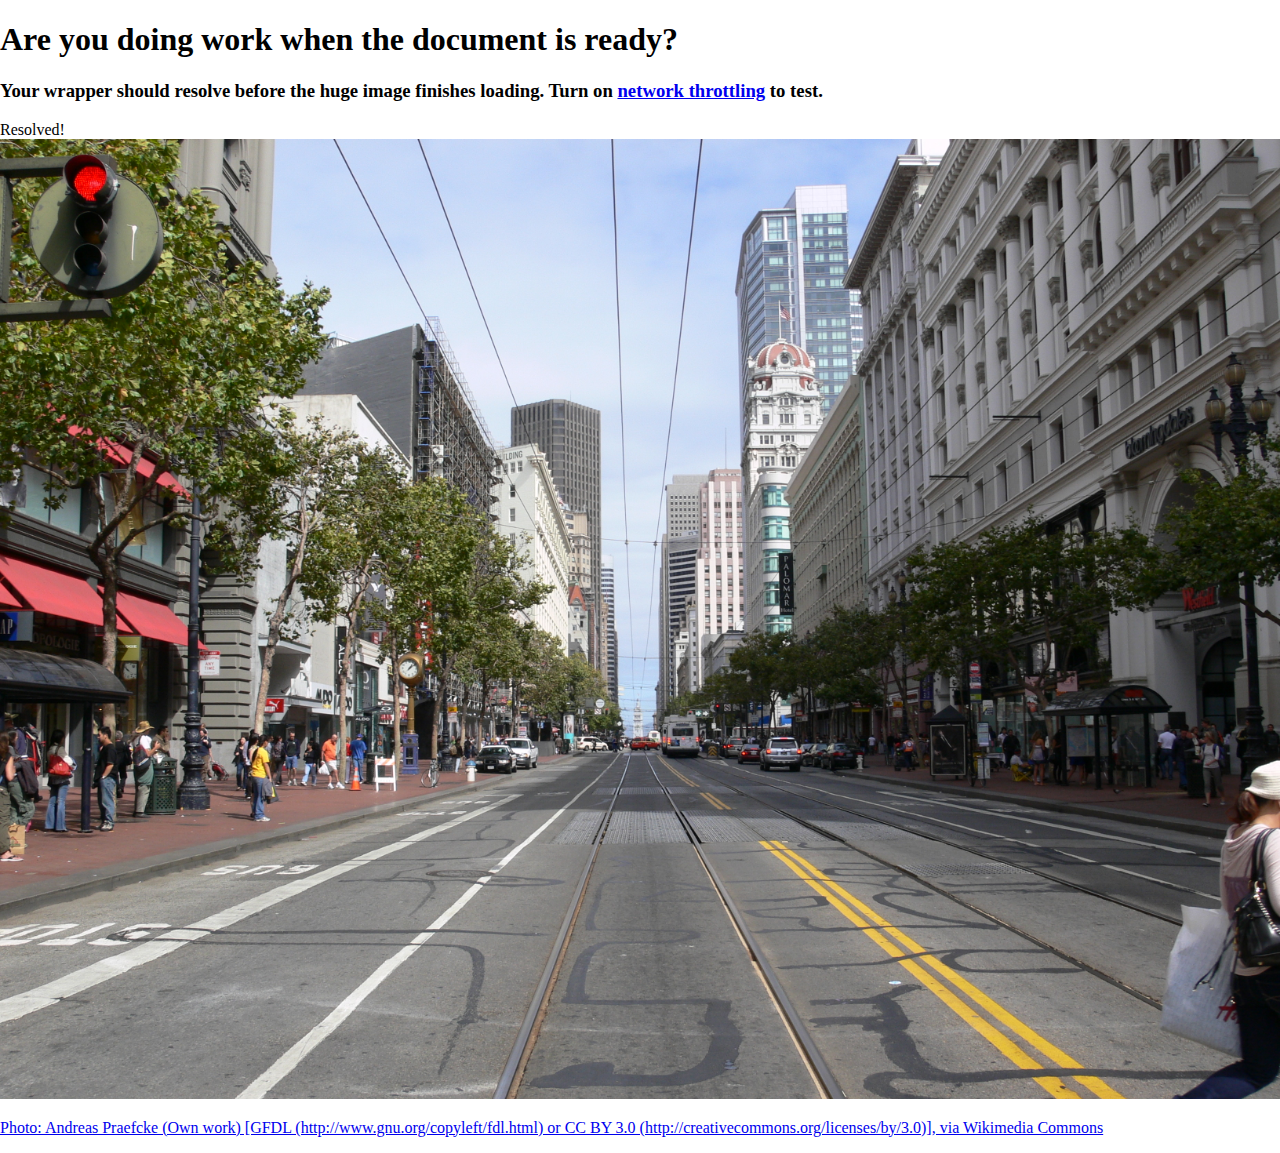
<file: readyState-start/index.html>
<!DOCTYPE html>
<html lang="en">
<head>
	<meta charset="UTF-8">
	<title>Recreating .ready()</title>
	<style>
		body {
			margin: 0px;
		}
		.responsive {
			width: 100%;
			height: 100%;
		}
	</style>
</head>
<body>
	<h1>Are you doing work when the document is ready?</h1>
	<h3>Your wrapper should resolve before the huge image finishes loading. Turn on <a href="https://developers.google.com/web/tools/chrome-devtools/profile/network-performance/network-conditions">network throttling</a> to test.</h3>
	<div class="completion">Wrapper hasn't resolved yet!</div>
	<img class="responsive" src="San_Francisco_Market_Street_between_4th_and_5th_St.jpg" height="2448" width="3264" alt="SF Market Street">
	<p><a href="https://commons.wikimedia.org/wiki/File:San_Francisco_Market_Street_between_4th_and_5th_St.jpg">Photo: Andreas Praefcke (Own work) [GFDL (http://www.gnu.org/copyleft/fdl.html) or CC BY 3.0 (http://creativecommons.org/licenses/by/3.0)], via Wikimedia Commons</a></p>
	<script>


		function ready() {
			// Credit to Jake Archibald
			// https://github.com/jakearchibald/svgomg/blob/master/src/js/page/utils.js#L7
		  return new Promise(function(resolve) {
			  function checkState() {
				  if (document.readyState !== 'loading') {
				    resolve();
				  }
				}
				document.addEventListener('readystatechange', checkState);
				checkState();
		  });
		};


		ready().then(wrapperResolved);

		// Just here for your testing
		function wrapperResolved() {
			var completion = document.querySelector('.completion');
			completion.innerHTML = "Resolved!";
		};
	</script>
</body>
</html>
</file>
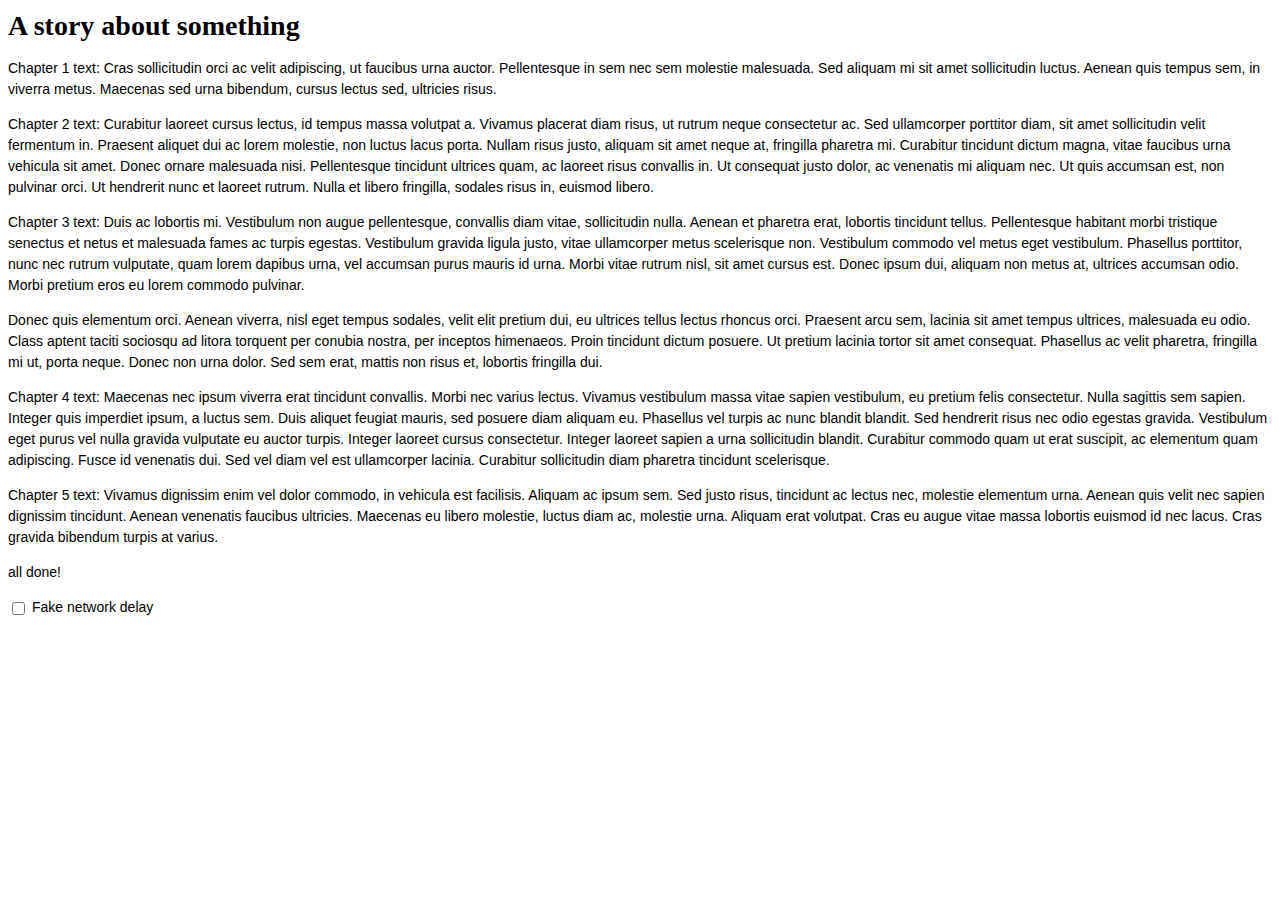
<file: promise-story/async-all-example.html>
<!DOCTYPE html>
<html>
<head>
  <title>Promises test</title>
  <link rel="stylesheet" href="styles.css">
</head>
<body>
  <div class="story"></div>
  <div class="network-fake">
    <label><input type="checkbox"> Fake network delay</label>
  </div>
  <svg class="spinner" viewBox="0 0 100 100" width="20" height="20">
    <circle cx="50" cy="50" r="42" transform="rotate(-90,50,50)" />
  </svg>
  <script src="utils.js"></script>
  <script>
    getJSON('story.json').then(function(story){
      addHtmlToPage(story.heading);
      // Take an array of promises and wait on them all
      return Promise.all(
        // Map our array of chapter urls to
        // an array of chapter json promises
        story.chapterUrls.map(getJSON)
      );
    }).then(function(chapters){
      // Now we have the chapters jsons in order! Loop through…
      console.log(chapters);
      chapters.forEach(function(chapter){
        addHtmlToPage(chapter.html);
      });
      addTextToPage("all done!");
    }).catch(function(err){
      addTextToPage("Failed to show chapter " + err.message);
    }).then(function(){
      document.querySelector('.spinner').style.display = 'none';
    })
  </script>
</body>
</html>
</file>
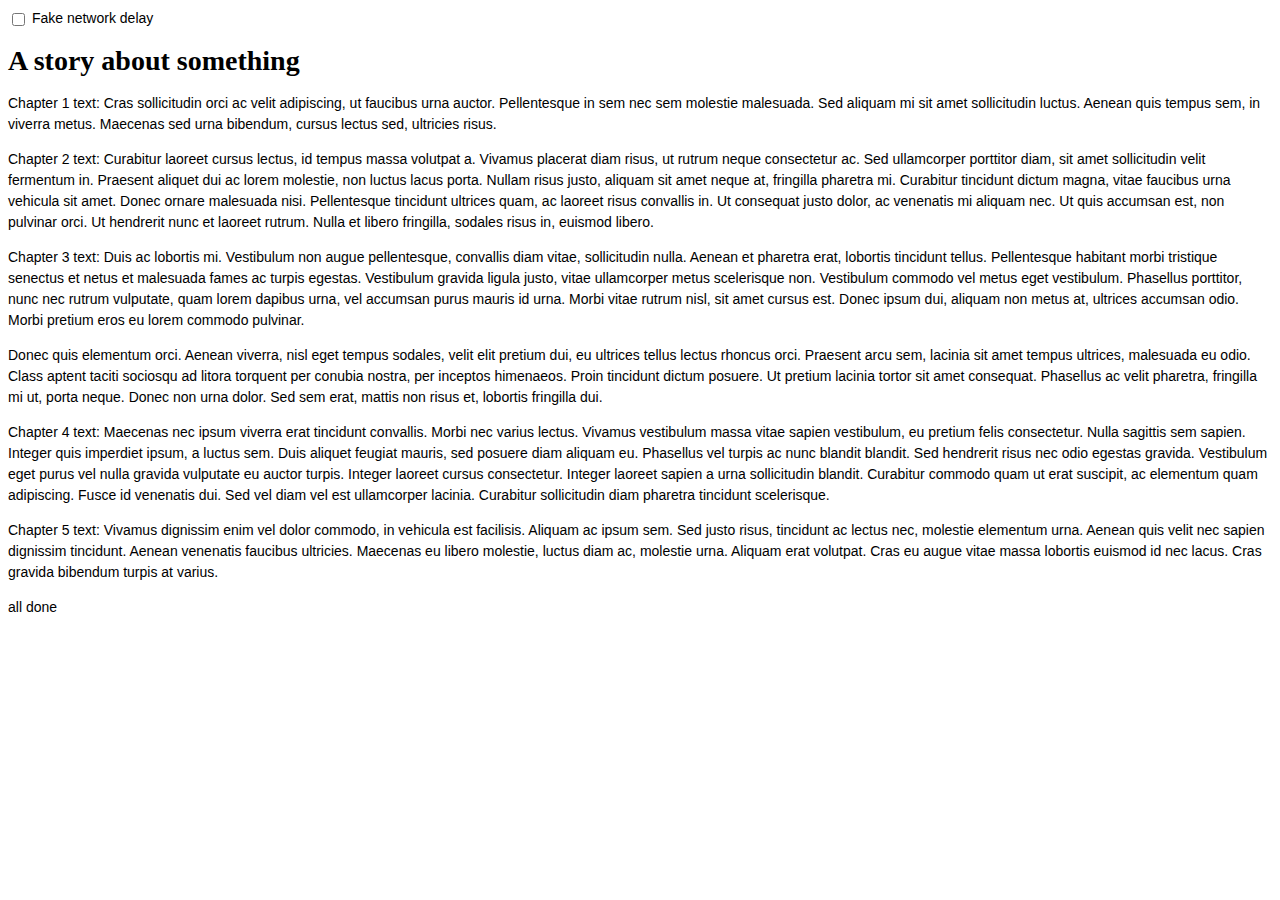
<file: promise-story/async-best-example.html>
<!DOCTYPE html>
<html>
<head>
  <title>Promises test</title>
  <link rel="stylesheet" href="styles.css">
</head>
<body>
  <div class="network-fake">
    <label><input type="checkbox"> Fake network delay</label>
  </div>
  <div class="story"></div>
  <svg class="spinner" viewBox="0 0 100 100" width="20" height="20">
    <circle cx="50" cy="50" r="42" transform="rotate(-90,50,50)" />
  </svg>
  <script src="utils.js"></script>
  <script>
    getJSON('story.json').then(function(story){
      addHtmlToPage(story.heading);
      // Map our array of chapter urls to
      // an array of chapter json promises.
      // This makes sure they all download parallel.
      return story.chapterUrls.map(getJSON)
        .reduce(function(sequence,chapterPromise){
          // Use reduce to chain the promises together,
          // adding content to the page for each chapter
          return sequence.then(function(){
            // Wait for everything in the sequence so far,
            // then wait for this chapter to arrive.
            return chapterPromise;
          }).then(function(chapter){
            addHtmlToPage(chapter.html)
          })
        },Promise.resolve())

    }).then(function(){
      addTextToPage("all done");
    }).catch(function(err){
      addTextToPage("Failed to show chapter " + err.message);
    }).then(function(){
      document.querySelector('.spinner').style.display = 'none';
    })
  </script>
</body>
</html>
</file>
<file: promise-story/styles.css>
@-webkit-keyframes spin {
  to {
    stroke-dashoffset: -264;
  }
}

@keyframes spin {
  to {
    stroke-dashoffset: -264;
  }
}

.spinner circle {
  fill: none;
  stroke: slategray;
  stroke-width: 16;
  stroke-linecap: round;
  stroke-dasharray: 0, 0, 70, 194;
  stroke-dashoffset: 0;
  animation: spin 1s infinite linear;
  -webkit-animation: spin 1s infinite linear;
}

html {
  font-family: sans-serif;
  line-height: 1.5;
  font-size: 14px;
}
h1 {
  font-family: Cambria, Georgia, serif;
  font-size: 2em;
  line-height: 1.3em;
  margin: 0 0 0.5em;
}
.network-fake {
  display: none;
  margin-bottom: 1em;
}
input {
  vertical-align: middle;
}
</file>
